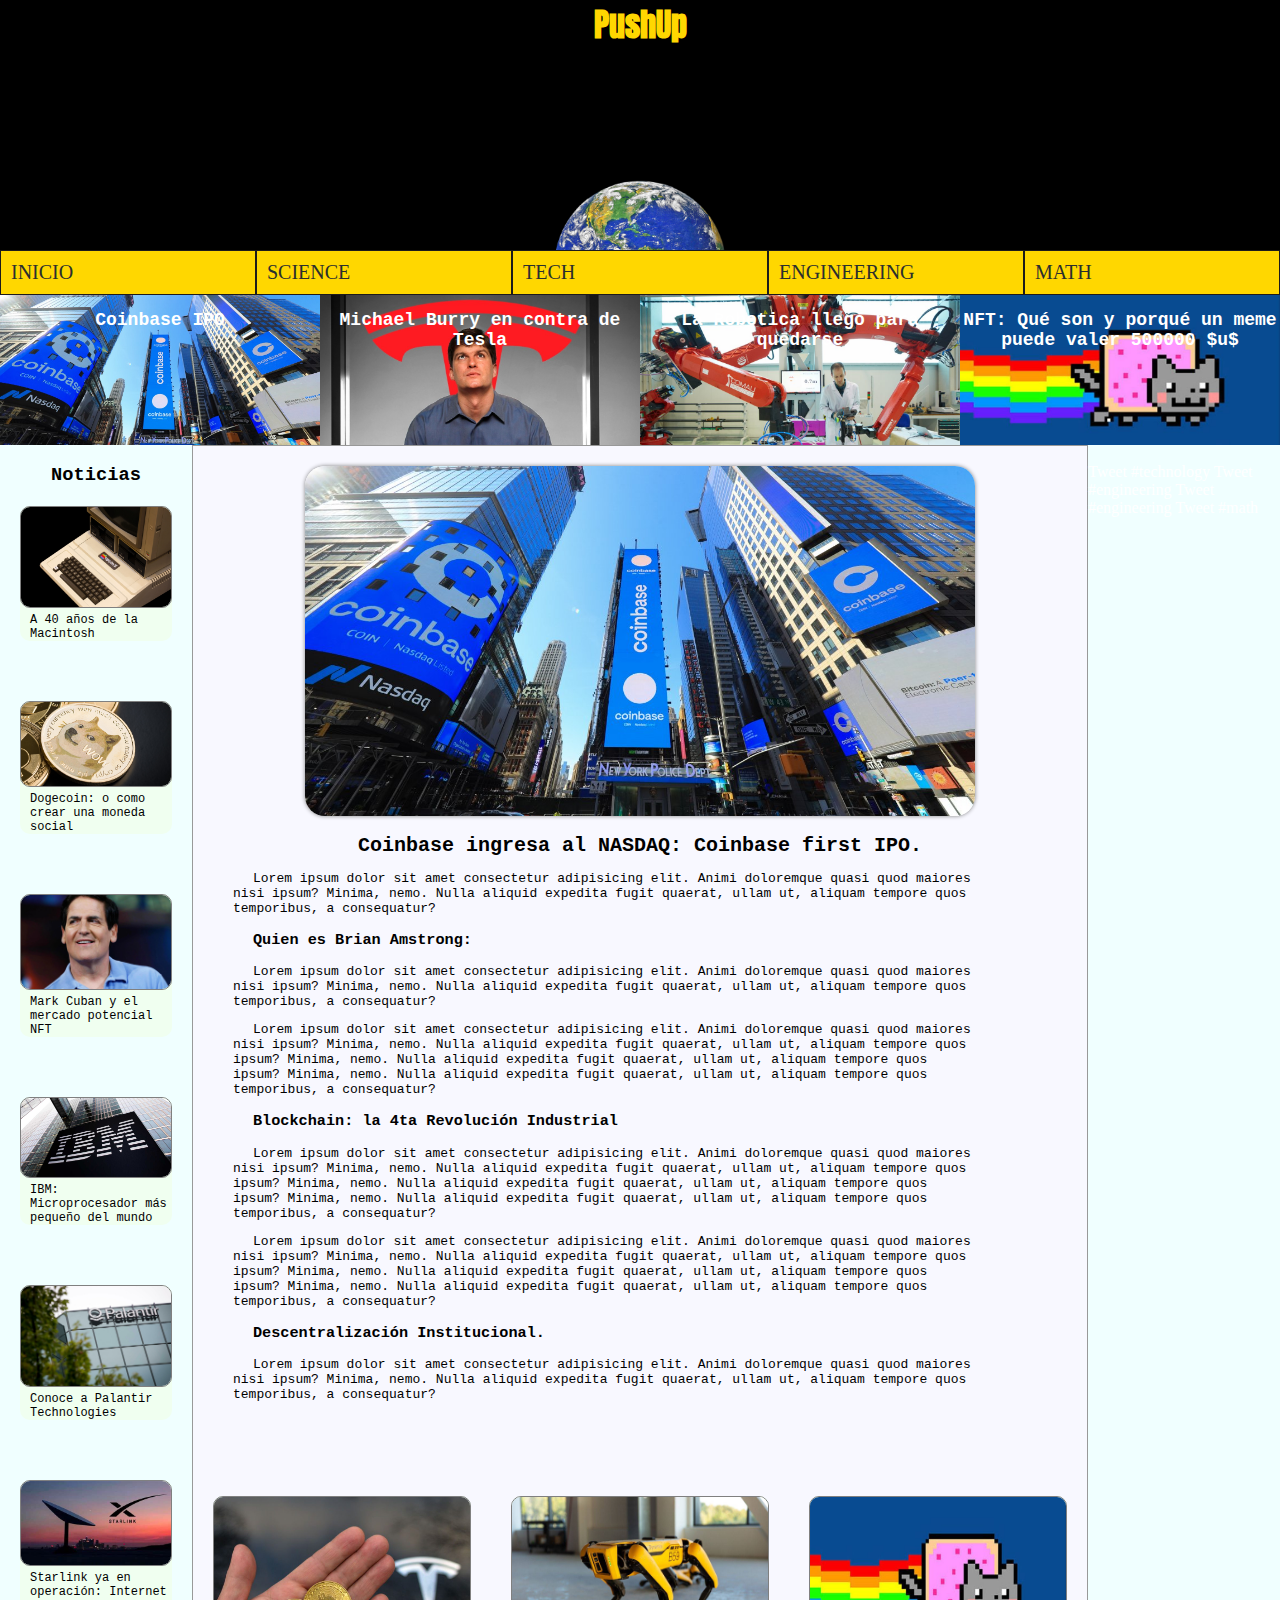
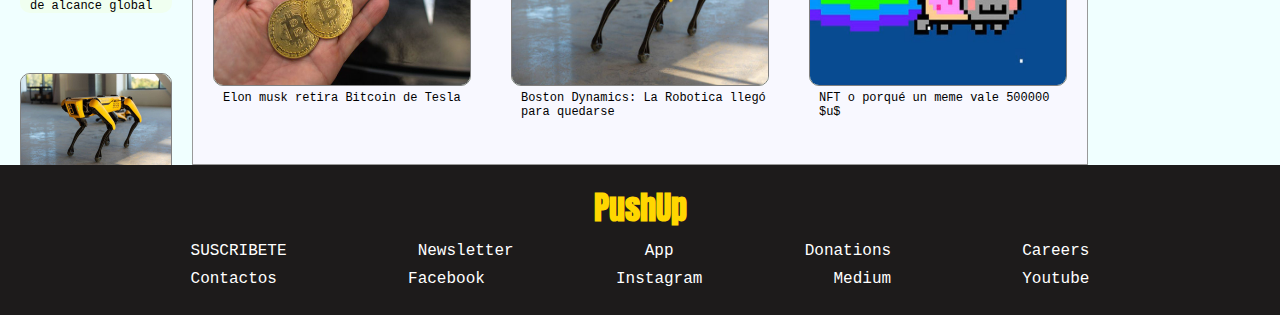
<file: page1.html>
<!DOCTYPE html>
<html lang="en">

<head>
    <meta charset="UTF-8">
    <meta http-equiv="X-UA-Compatible" content="IE=edge">
    <meta name="viewport" content="width=device-width, initial-scale=1.0">
    <meta name="theme-color" content="#000000">
    <link rel="stylesheet" href="styles.css">
    <link rel="stylesheet" href="stylesarticles.css">
    <title>Coinbase Ipo</title>
</head>

<body>
    <header id="header">
        <a onclick="openNav()" class="menu" href="#"><h1>PushUp</h1></a>
        <div id="n_menu" class="overlay">
            <a class="close" onclick="closeNav()">&times;</a>
            <div class="overlay-content">
                <section class="menu-content topics">
                    <a href="#">Science</a>
                    <a href="#">Technology</a>
                    <a href="#">Engineering</a>
                    <a href="#">Math</a>
                    <a href="#">Physicis</a>
                    <a href="index.html">INICIO</a>
                </section>
            </div>
            <hr color="black">
        </div>
    </header>
    <div class="tierra"><img src="img/PNGPIX-COM-Earth-PNG-Transparent-Image.png" alt="" id="land"></div>
    <nav id="menu">
        <ul class="pestañas">
            <a href="index.html">
                <li>INICIO</li>
            </a>
            <a href="index.html">
                <li>SCIENCE</li>
            </a>
            <a href="index.html">
                <li>TECH</li>
            </a>
            <a href="index.html">
                <li>ENGINEERING</li>
            </a>
            <a href="index.html">
                <li>MATH</li>
            </a>
        </ul>
    </nav>
    <div class="div">

        <div class="subdiv" id="div1">
            <a href="page1.html">
                <h2>Coinbase IPO</h2>
            </a>
        </div>
        <div class="subdiv" id="div2">
            <a href="page2.html">
                <h2>Michael Burry en contra de Tesla</h2>
            </a>
        </div>
        <div class="subdiv" id="div3">
            <a href="page3.html">
                <h2>La Robotica llegó para quedarse</h2>
            </a>
        </div>
        <div class="subdiv" id="div4">
            <a href="page4.html">
                <h2>NFT: Qué son y porqué un meme puede valer 500000 $u$</h2>
            </a>
        </div>
    </div>
    <section id="section">
        <aside id="aside-left">
            <div>
                <h3>Noticias</h3>
                <div class="cards cardsleft">
                    <img src="img/R0b8ea375d61a97cd4dbcbbc40b389180.jpg" alt="">
                    <div class="textcard">A 40 años de la Macintosh</div>
                </div>
                <div class="cards cardsleft">
                    <img src="img/R63f5b71d2e2f5736b355374800d33aaa.jpg" alt="">
                    <div class="textcard">Dogecoin: o como crear una moneda social</div>
                </div>
                <div class="cards cardsleft">
                    <img src="img/mark-cuban-1.jpeg" alt="">
                    <div class="textcard">Mark Cuban y el mercado potencial NFT</div>
                </div>
                <div class="cards cardsleft">
                    <img src="img/R3a5b44e73c222fe33e7a510a446ab53c.jpg" alt="">
                    <div class="textcard">IBM: Microprocesador más pequeño del mundo</div>
                </div>
                <div class="cards cardsleft">
                    <img src="img/palantir-technologies-1.jpg" alt="">
                    <div class="textcard">Conoce a Palantir Technologies</div>
                </div>
                <div class="cards cardsleft">
                    <img src="img/th.jpg" alt="">
                    <div class="textcard">Starlink ya en operación: Internet de alcance global</div>
                </div>
                <div class="cards cardsleft">
                    <img src="img/bostondynamics-f06f6722649e723045964b3211153d65-1200x800.jpg" alt="">
                    <div class="textcard">Boston Dynamics: La Robotica llegó para quedarse</div>
                </div>
                <div class="cards cardsleft">
                    <img src="img/R0b8ea375d61a97cd4dbcbbc40b389180.jpg" alt="">
                    <div class="textcard">A 40 años de la Macintosh</div>
                </div>
                <div class="cards cardsleft">
                    <img src="img/cardano.jpg" alt="">
                    <div class="textcard">Cardano y Etiopía: El primer Blockchain en Educación</div>
                </div>
                <div class="cards cardsleft">
                    <img src="img/palantir-technologies-1.jpg" alt="">
                    <div class="textcard">Conoce a Palantir Technologies</div>
                </div>
                <div class="cards cardsleft">
                    <img src="img/th.jpg" alt="">
                    <div class="textcard">Starlink ya en operación: Internet de alcance global</div>
                </div>
                <div class="cards cardsleft">
                    <img src="img/spacex.jpg" alt="">
                    <div class="textcard">SpaceX gana contrato con NASA de 2100M$us</div>
                </div>
                <div class="cards cardsleft">
                    <img src="img/google-701njqt1vko1thz24gr9m22moxjsjaioabrxla8of5c.jpg" alt="">
                    <div class="textcard">Google presenta su nueva AI: Lamda</div>
                </div>
                <div class="cards cardsleft">
                    <img src="img/R3a5b44e73c222fe33e7a510a446ab53c.jpg" alt="">
                    <div class="textcard">IBM: Microprocesador más pequeño del mundo</div>
                </div>
                <div class="cards cardsleft">
                    <img src="img/cardano.jpg" alt="">
                    <div class="textcard">Cardano y Etiopía: El primer Blockchain en Educación</div>
                </div>
                <div class="cards cardsleft">
                    <img src="img/bostondynamics-f06f6722649e723045964b3211153d65-1200x800.jpg" alt="">
                    <div class="textcard">Boston Dynamics: La Robotica llegó para quedarse</div>
                </div>
                <div class="cards cardsleft">
                    <img src="img/R0b8ea375d61a97cd4dbcbbc40b389180.jpg" alt="">
                    <div class="textcard">A 40 años de la Macintosh</div>
                </div>
                <div class="cards cardsleft">
                    <img src="img/bostondynamics-f06f6722649e723045964b3211153d65-1200x800.jpg" alt="">
                    <div class="textcard">Boston Dynamics: La Robotica llegó para quedarse</div>
                </div>
                <div class="cards cardsleft">
                    <img src="img/R0b8ea375d61a97cd4dbcbbc40b389180.jpg" alt="">
                    <div class="textcard">A 40 años de la Macintosh</div>
                </div>
                <div class="cards cardsleft">
                    <img src="img/cardano.jpg" alt="">
                    <div class="textcard">Cardano y Etiopía: El primer Blockchain en Educación</div>
                </div>
                <div class="cards cardsleft">
                    <img src="img/palantir-technologies-1.jpg" alt="">
                    <div class="textcard">Conoce a Palantir Technologies</div>
                </div>
                <div class="cards cardsleft">
                    <img src="img/th.jpg" alt="">
                    <div class="textcard">Starlink ya en operación: Internet de alcance global</div>
                </div>
                <div class="cards cardsleft">
                    <img src="img/spacex.jpg" alt="">
                    <div class="textcard">SpaceX gana contrato con NASA de 2100M$us</div>
                </div>
                <div class="cards cardsleft">
                    <img src="img/google-701njqt1vko1thz24gr9m22moxjsjaioabrxla8of5c.jpg" alt="">
                    <div class="textcard">Google presenta su nueva AI: Lamda</div>
                </div>
                <div class="cards cardsleft">
                    <img src="img/R3a5b44e73c222fe33e7a510a446ab53c.jpg" alt="">
                    <div class="textcard">IBM: Microprocesador más pequeño del mundo</div>
                </div>
                <div class="cards cardsleft">
                    <img src="img/cardano.jpg" alt="">
                    <div class="textcard">Cardano y Etiopía: El primer Blockchain en Educación</div>
                </div>
                <div class="cards cardsleft">
                    <img src="img/bostondynamics-f06f6722649e723045964b3211153d65-1200x800.jpg" alt="">
                    <div class="textcard">Boston Dynamics: La Robotica llegó para quedarse</div>
                </div>
                <div class="cards cardsleft">
                    <img src="img/R0b8ea375d61a97cd4dbcbbc40b389180.jpg" alt="">
                    <div class="textcard">A 40 años de la Macintosh</div>
                </div>
            </div>
        </aside>
        <article id="main_article">
            <div class="articlecard">
                <img src="img/Coibase-NASDAQ-IPO-from-Coinbase-blog-.jpeg" alt="">
                <h1 class="tituloArticle">Coinbase ingresa al NASDAQ: Coinbase first IPO.</h1>
                <dd>
                    <p>Lorem ipsum dolor sit amet consectetur adipisicing elit. Animi doloremque quasi quod maiores<br> nisi
                        ipsum? Minima, nemo. Nulla aliquid expedita fugit quaerat, ullam ut, aliquam tempore quos
                        <br> temporibus, a consequatur?</p></dd>
                <dd><h3>Quien es Brian Amstrong:</h3></dd>
                <dd>
                    <p>Lorem ipsum dolor sit amet consectetur adipisicing elit. Animi doloremque quasi quod maiores<br> nisi
                        ipsum? Minima, nemo. Nulla aliquid expedita fugit quaerat, ullam ut, aliquam tempore quos
                        <br> temporibus, a consequatur?</p></dd>
                <dd>
                    <p>Lorem ipsum dolor sit amet consectetur adipisicing elit. Animi doloremque quasi quod maiores<br> nisi
                        ipsum? Minima, nemo. Nulla aliquid expedita fugit quaerat, ullam ut, aliquam tempore quos <br>
                        ipsum? Minima, nemo. Nulla aliquid expedita fugit quaerat, ullam ut, aliquam tempore quos <br>
                        ipsum? Minima, nemo. Nulla aliquid expedita fugit quaerat, ullam ut, aliquam tempore quos <br>
                        temporibus, a consequatur?</p></dd>
                <dd><h3>Blockchain: la 4ta Revolución Industrial</h3></dd>
                <dd>
                    <p>Lorem ipsum dolor sit amet consectetur adipisicing elit. Animi doloremque quasi quod maiores<br> nisi
                        ipsum? Minima, nemo. Nulla aliquid expedita fugit quaerat, ullam ut, aliquam tempore quos <br>
                        ipsum? Minima, nemo. Nulla aliquid expedita fugit quaerat, ullam ut, aliquam tempore quos <br>
                        ipsum? Minima, nemo. Nulla aliquid expedita fugit quaerat, ullam ut, aliquam tempore quos <br>
                        temporibus, a consequatur?</p></dd>
                <dd>
                    <p>Lorem ipsum dolor sit amet consectetur adipisicing elit. Animi doloremque quasi quod maiores<br> nisi
                        ipsum? Minima, nemo. Nulla aliquid expedita fugit quaerat, ullam ut, aliquam tempore quos <br>
                        ipsum? Minima, nemo. Nulla aliquid expedita fugit quaerat, ullam ut, aliquam tempore quos <br>
                        ipsum? Minima, nemo. Nulla aliquid expedita fugit quaerat, ullam ut, aliquam tempore quos <br>
                        temporibus, a consequatur?</p></dd>
                <dd><h3>Descentralización Institucional.</h3></dd>    
                <dd>
                    <p>Lorem ipsum dolor sit amet consectetur adipisicing elit. Animi doloremque quasi quod maiores<br> nisi
                        ipsum? Minima, nemo. Nulla aliquid expedita fugit quaerat, ullam ut, aliquam tempore quos <br>
                        temporibus, a consequatur?</p></dd>
            </div>

            <div class="cards-wrap">
                <div class="cards">
                    <img src="img/elon-musk-says-bitcoin-no-longer-accepted-for-tesla-purchase_k567.960.jpg" alt="">
                    <div class="textcard">Elon musk retira Bitcoin de Tesla</div>
                </div>
                <div class="cards">
                    <img src="img/bostondynamics-f06f6722649e723045964b3211153d65-1200x800.jpg" alt="">
                    <div class="textcard">Boston Dynamics: La Robotica llegó para quedarse</div>
                </div>
                <div class="cards">
                    <img src="img/nft3.jpg" alt="">
                    <div class="textcard">NFT o porqué un meme vale 500000 $u$</div>
                </div>
            </div>
        </article>
        <aside id="aside-right">
            <br>
            <a href="https://twitter.com/intent/tweet?button_hashtag=technology&ref_src=twsrc%5Etfw"
                class="twitter-hashtag-button" data-show-count="false">Tweet #technology</a>
            <script async src="https://platform.twitter.com/widgets.js" charset="utf-8"></script>
            <a href="https://twitter.com/intent/tweet?button_hashtag=engineering&ref_src=twsrc%5Etfw"
                class="twitter-hashtag-button" data-show-count="false">Tweet #engineering</a>
            <script async src="https://platform.twitter.com/widgets.js" charset="utf-8"></script>
            <a href="https://twitter.com/intent/tweet?button_hashtag=engineering&ref_src=twsrc%5Etfw"
                class="twitter-hashtag-button" data-show-count="false">Tweet #engineering</a>
            <script async src="https://platform.twitter.com/widgets.js" charset="utf-8"></script>
            <a href="https://twitter.com/intent/tweet?button_hashtag=math&ref_src=twsrc%5Etfw"
                class="twitter-hashtag-button" data-show-count="false">Tweet #math</a>
            <script async src="https://platform.twitter.com/widgets.js" charset="utf-8"></script>

            <form action="send"></form>

        </aside>
    </section>
    <footer id="footer">
        <br>
        <h1>PushUp</h1>
        <ul class="info">
            <li><a href="#">SUSCRIBETE</a></li>
            <li><a href="#">Newsletter</a></li>
            <li><a href="#">App</a></li>
            <li><a href="#">Donations</a></li>
            <li><a href="#">Careers</a></li>
        </ul>
        <ul class="info">
            <li><a href="#">Contactos</a></li>
            <li><a href="#">Facebook</a></li>
            <li><a href="#">Instagram</a></li>
            <li><a href="#">Medium</a></li>
            <li><a href="#">Youtube</a></li>
        </ul>
    </footer>
    <script src="script.js"></script>
</body>

</html>
</file>
<file: styles.css>
@font-face {
    font-family: 'Anton';
    src: url(fonts/Anton-Regular.ttf);
}
*{
    box-sizing: border-box;
    -webkit-tap-highlight-color: transparent;
    outline:0;
}

html{
    margin: 0;
    padding: 0;
    margin-left: 0;
    margin-right: 0;
}
a{
    text-decoration: none;
    color: white;
}

body{
    margin: 0px;
    padding: 0px;
}
/*HEADER*/
#header{
    width: 100%;
    height: 250px;
    background-color: black;
    position: relative;
}
/*menu*/
.overlay{
    height: 100%;
    width: 0;
    position: fixed;
    z-index: 4;
    left: 0;
    top: 0;
    background-color: cadetblue;
    overflow-x: hidden;
    transition: all 0.5s ease 0s;
}

.overlay-content{
    display: grid;
    grid-template-columns: 1.1fr;
}
.overlay a{
    padding: 4px;
    font-size: 130%;
    display: block;
    transition: all 0.3s ease 0s;
    color: black;
}
.overlay a:hover,.overlay a:focus{
    color: white;
    background-color: rgb(27, 34, 30);
}
.overlay > .close:hover{
    background: none;
}

.overlay .close{
    position: absolute;
    right: 15px;
    top: -10px;
    font-size: 40px;
    cursor: pointer;
}
/*MENU*/
/*HEADER*/
.tierra #land{
    width: auto;
    height: 200px;
    position: relative;
    top: -82px;
}
.tierra{
    height: 0;
    z-index: -0.1;
}

#header > a > h1{
    margin: 0px;
    text-align: center;
    align-self: center;
    font-family:'Anton';
    color: white;
    transition: all 200ms;
}
#header > a > h1:hover{
    cursor: pointer;
    color: gold;
}
/*MENU SECUNDARIO*/
#menu{
    width: 100%;
    background-color:gold; 
    position: relative;
}
.pestañas{
    display:flex;
    flex-wrap: nowrap;
    list-style: none;
    margin: 0px;
    padding: 0px;
    z-index: 2;
}
.pestañas>a{
    width: 20%;
    border: 1px solid rgb(29, 27, 27);
    font-family: "Consolas";
    font-size: 20px;
    color: rgb(42, 46, 46);
    padding: 10px;
    align-self: center;
    cursor: pointer;
    transition: all 200ms;
}
/*MENU SECUNDARIO*/
.pestañas>a:hover{
    background-color: rgb(27, 34, 30);
    border: 1px solid rgb(29, 27, 27);
    box-shadow: 0px 0px 0px 0.3px black;
    color: ghostwhite;
}
.div{
    width: 100%;
    height: 150px;
    background-color: rgb(30, 31, 29);
    display: flex;
    position: relative;
}
.subdiv{
    width: 25%;
    height: 150px;
    font-size: 12px;
    transition: all 300ms ease;
    justify-content: baseline;
}
.subdiv:hover{
    cursor: pointer;
    -webkit-box-shadow: -2px 0 2px 0 rgb(0 0 0 / 16%), 2px 0 2px 0 rgb(0 0 0 / 16%), 0 2px 2px 0 rgb(0 0 0 / 23%);
    box-shadow: -2px 0 2px 0 rgb(0 0 0 / 16%), 2px 0 2px 0 rgb(0 0 0 / 16%), 0 2px 2px 0 rgb(0 0 0 / 23%);
    -webkit-transform: translate3d(0, -3px, 0);
    transform: translate3d(0, -3px, 0);
}
#div1{
    text-align: center;
    color: aliceblue;
    font-family: 'Courier New', Courier, monospace;
    background-image: url(img/Coibase-NASDAQ-IPO-from-Coinbase-blog-.jpeg);
    background-size: cover;
}
#div2{
    text-align: center;
    color: aliceblue;
    font-family: 'Courier New', Courier, monospace;
    background-image: url(img/R0551321f6bfaf5e69f934fca00ed54f0.jpg);
    background-size: cover;
}
#div3{
    text-align: center;
    color: aliceblue;
    font-family: 'Courier New', Courier, monospace;
    background-image: url(img/R0fb7d581709449f21b109e2b8f0e98c0.jpg);
    background-size: cover;
}
#div4{
    text-align: center;
    font-family: 'Courier New', Courier, monospace;
    background-image: url(img/nft3.jpg);
    background-size: cover;
}
#aside-left{
    width: 15%;
    background-color: azure;
    overflow: scroll;
    overflow-x: hidden;
}
::-webkit-scrollbar {
    display: none;
}
#aside-left, div{
    font-family: 'Courier New', Courier, monospace;
    text-align: center;   
}
.cards.cardsleft{
    height: auto;
    margin-bottom: 60px;
}
#section{
    width: 100%;
    height: 1320px;
    display:flex;
}

.video{
    justify-content: center;
}
.video > iframe{
    margin-top: 10px;
    border-radius: 20px;
    box-shadow: 0 0 4px 0 grey;
    transition: all 80ms ease;
}
.video > iframe:hover{
    -webkit-box-shadow: -2px 0 2px 0 rgb(0 0 0 / 16%), 2px 0 2px 0 rgb(0 0 0 / 16%), 0 2px 2px 0 rgb(0 0 0 / 23%);
    box-shadow: -2px 0 2px 0 rgb(0 0 0 / 16%), 2px 0 2px 0 rgb(0 0 0 / 16%), 0 2px 2px 0 rgb(0 0 0 / 23%);
    -webkit-transform: translate3d(0, -3px, 0);
    transform: translate3d(0, -3px, 0);
}
#main_article{
    width: 70%;
    background-color: ghostwhite;
    border: 0.1px solid rgb(153, 153, 153);
}
.articlecard{
    width: 100%;
    height: 400px;
}
.articlecard > img{
    margin-top: 20px;
    height: 350px;
    width: auto;
    border-radius: 20px;
    box-shadow: 0 0 4px 0 grey;
}

.cards-wrap{
    display: grid;
    grid-template-columns: repeat(3,33.33%);
    grid-template-rows: repeat(4,26%);
    grid-column: auto;
    height: 896px;
}
.cards{
    height: 190px;
    background-color: honeydew;
    margin: 20px;
    border-radius: 10px;
    position: relative;
}
.cards > img{
    width: 100%;
    height: 100%;
    position: relative;
    overflow: hidden;
    border-radius: inherit;
    border: 0.5px solid grey;
    transition: all 80ms ease;
}
.cards > .textcard{
    font-size: 12px;
    text-align: left;
    padding-left: 10px;
    margin-bottom: 10px;
    font-family: monospace ;
}
.cards > img:hover{
    -webkit-box-shadow: -2px 0 2px 0 rgb(0 0 0 / 16%), 2px 0 2px 0 rgb(0 0 0 / 16%), 0 2px 2px 0 rgb(0 0 0 / 23%);
    box-shadow: -2px 0 2px 0 rgb(0 0 0 / 16%), 2px 0 2px 0 rgb(0 0 0 / 16%), 0 2px 2px 0 rgb(0 0 0 / 23%);
    -webkit-transform: translate3d(0, -3px, 0);
    transform: translate3d(0, -3px, 0);
}

#aside-right{
    width: 15%;
    background-color: azure;
}

#footer{
    font-family: 'Courier New', Courier, monospace;
    color: white;
    width: 100%;
    height: 150px;
    background-color: rgb(29, 27, 27);
}

#footer > h1{
    margin: 0px;
    text-align: center;
    align-self: center;
    font-family:'Anton';
    color: gold;
    transition: all 200ms;
}
#footer > h1:hover{
    cursor: pointer;
    color: crimson;
}
#footer > .info{
    display: flex;
    flex-wrap: wrap;
    position: relative;
    justify-content:space-around;
    list-style: none;
    margin: 0;
    padding: 0 50px;
    padding-top: 10px;
    margin-inline: 75px;
}
#footer > .info > li > a{
    justify-content: space-around;
    transition: all 200ms;
}
#footer .info > li > a:hover{
    color: gold;
}
/*RESPONSIVE DESIGN*/
/*Perspectiva Vertical*/
@media screen and (max-width: 375px){
    body{
        width: auto;
        overflow-x: hidden;
    }
    .pestañas > a{
        content-visibility: hidden;
        border: none;
    }
    .div{
        display: grid;
        position: relative;
        overflow-x: scroll;
    }
    .subdiv{
        width: 100%;
        overflow-x: scroll;
    }

    .video > iframe{
        width: 240px;
        height: 120px;
        border-radius: 10px;
    }
    #section{
        height: 3100px;
    }
    #aside-right{
        width: 0;
        display: none;
    }
    #main_article {
        width: 69%;
    }
    
    .cards-wrap{
        display: grid;
    grid-template-columns: repeat(1,90%);
    grid-template-rows: repeat(0,27%);
    grid-column: auto;
    height: 896px;
    width: auto;
    }
    .cards {
        width: 220px;
    }
    .articlecard {
        width: 100%;
        height: auto;
    }
    #aside-left {
        width: 30%;
    }
    .cards.cardsleft {
        width: 95px;
        height: 65px;
        margin-bottom: 90px;
        margin-left: 9px;
    }
    #footer{
        height: auto;
    }
}


@media screen and (max-width: 411px){
    body{
        width: auto;
        overflow-x: hidden;
    }
    .pestañas > a{
        content-visibility: hidden;
        border: none;
    }
    .div{
        display: grid;
        position: relative;
        overflow-x: scroll;
    }
    .subdiv{
        width: 100%;
        overflow-x: scroll;
    }

    .video > iframe{
        width: 240px;
        height: 120px;
        border-radius: 10px;
    }
    #section{
        height: 3100px;
    }
    #aside-right{
        width: 0;
        display: none;
    }
    #main_article {
        width: 69%;
    }
    
    .cards-wrap{
        display: grid;
    grid-template-columns: repeat(1,90%);
    grid-template-rows: repeat(0,27%);
    grid-column: auto;
    height: 896px;
    width: auto;
    }
    .cards {
        width: 220px;
    }
    .articlecard {
        width: 100%;
        height: auto;
    }
    #aside-left {
        width: 30%;
    }
    .cards.cardsleft {
        width: 95px;
        height: 65px;
        margin-bottom: 90px;
        margin-left: 9px;
    }
    #footer{
        height: auto;
    }
}
@media screen and (max-width: 414px){
    body{
        width: auto;
        overflow-x: hidden;
    }
    .pestañas > a{
        content-visibility: hidden;
        border: none;
    }
    .div{
        display: grid;
        position: relative;
        overflow-x: scroll;
    }
    .subdiv{
        width: 100%;
        overflow-x: scroll;
    }

    .video > iframe{
        width: 240px;
        height: 120px;
        border-radius: 10px;
    }
    #section{
        height: 3100px;
    }
    #aside-right{
        width: 0;
        display: none;
    }
    #main_article {
        width: 69%;
    }
    
    .cards-wrap{
        display: grid;
    grid-template-columns: repeat(1,90%);
    grid-template-rows: repeat(0,27%);
    grid-column: auto;
    height: 896px;
    width: auto;
    }
    .cards {
        width: 220px;
    }
    .articlecard {
        width: 100%;
        height: auto;
    }
    #aside-left {
        width: 30%;
    }
    .cards.cardsleft {
        width: 95px;
        height: 65px;
        margin-bottom: 90px;
        margin-left: 9px;
    }
    #footer{
        height: auto;
    }
}
@media screen and (width: 768px){
    body{
        width: auto;
        overflow-x: hidden;
    }
    .pestañas > a{
        content-visibility: hidden;
        border: none;
    }
    .div{
        display: grid;
        position: relative;
        overflow-x: scroll;
    }
    .subdiv{
        width: 100%;
        overflow-x: scroll;
    }

    .video > iframe{
        width: 445px;
        height: 190px;
        border-radius: 30px;
    }
    #section{
        height: 1630px;
    }
    #aside-right{
        width: 0;
        display: none;
    }
    #main_article {
        width: 69%;
    }
    
    .cards-wrap{
        display: grid;
        grid-template-columns: repeat(2,48%);
        grid-template-rows: repeat(0,27%);
        grid-column: auto;
        height: 896px;
        width: auto;
    }
    .cards {
        width: 220px;
    }
    .articlecard {
        width: 100%;
        height: auto;
    }
    #aside-left {
        width: 30%;
    }
    .cards.cardsleft {
        width: 160px;
        height: 90px;
        margin-bottom: 62px;
        margin-left: 35px;
    }
    #footer{
        height: auto;
    }
}
@media screen and (max-width: 320px){
    body{
        width: auto;
        overflow-x: hidden;
    }
    .pestañas > a{
        content-visibility: hidden;
        border: none;
    }
    .div{
        display: grid;
        position: relative;
        overflow-x: scroll;
    }
    .subdiv{
        width: 100%;
        overflow-x: scroll;
    }

    .video > iframe{
        width: 210px;
        height: 120px;
        border-radius: 10px;
    }
    #section{
        height: 3100px;
    }
    #aside-right{
        width: 0;
        display: none;
    }
    #main_article {
        width: 69%;
    }
    
    .cards-wrap{
        display: grid;
    grid-template-columns: repeat(1,90%);
    grid-template-rows: repeat(0,27%);
    grid-column: auto;
    height: 924px;
    width: auto;
    }
    .cards {
        width: 190px;
    }
    .articlecard {
        width: 100%;
        height: auto;
    }
    #aside-left {
        width: 30%;
    }
    .cards.cardsleft {
        width: 78px;
        height: 60px;
        margin-bottom: 100px;
        margin-left: 9px;
    }
    #footer{
        height: auto;
    }
}
/*Perspectiva Horizontal*/
/**/
@media (max-width: 52em) and (orientation: landscape){
    body{
        width: auto;
        overflow-x: hidden;
    }
    .pestañas > a{
        content-visibility: hidden;
        border: none;
    }
    .div{
        display: grid;
        position: relative;
        overflow-x: scroll;
    }
    .subdiv{
        width: 100%;
        overflow-x: scroll;
    }

    .video > iframe{
        width: 445px;
        height: 190px;
        border-radius: 30px;
    }
    #section{
        height: 1630px;
    }
    #aside-right{
        width: 0;
        display: none;
    }
    #main_article {
        width: 69%;
    }
    
    .cards-wrap{
        display: grid;
        grid-template-columns: repeat(2,48%);
        grid-template-rows: repeat(0,27%);
        grid-column: auto;
        height: 896px;
        width: auto;
    }
    .cards {
        width: 210px;
    }
    .articlecard {
        width: 100%;
        height: auto;
    }
    #aside-left {
        width: 30%;
    }
    .cards.cardsleft {
        width: 160px;
        height: 90px;
        margin-bottom: 62px;
        margin-left: 35px;
    }
    #footer{
        height: auto;
    }
}
</file>
<file: stylesarticles.css>
.cards-wrap {
    display: grid;
    grid-template-columns: repeat(3,33.33%);
    grid-template-rows: repeat(1,100%);
    grid-column: auto;
    height: 260px;
}

.articlecard {
    width: 100%;
    height: 1030px;
}
dd, p{
    font-family: monospace;
    text-align: start;
    text-indent: 20px;
}
h4{
    text-align: start;
}
.tituloArticle{
    font-family: Courier;
    font-size: 20px;
    font-weight: bold;
}

/*Responsive Design*/
/*Perspectiva Vertical*/

@media screen and (max-width: 375px){

    .articlecard > img {
        margin-top: 20px;
        height: auto;
        width: inherit;
        border-radius: 20px;
        box-shadow: 0 0 4px 0 grey;
    }
    .articlecard {
        width: 100%;
        height: auto;
    }
    .cards-wrap {
        display: grid;
        grid-template-columns: repeat(1,90%);
        grid-template-rows: repeat(1,100%);
        grid-column: auto;
        height: 245px;
    }
    #section {
        height: 2500px;
    }
}
@media screen and (max-width: 411px){

    .articlecard > img {
        margin-top: 20px;
        height: auto;
        width: inherit;
        border-radius: 20px;
        box-shadow: 0 0 4px 0 grey;
    }
    .articlecard {
        width: 100%;
        height: auto;
    }
    .cards-wrap {
        display: grid;
        grid-template-columns: repeat(1,90%);
        grid-template-rows: repeat(1,100%);
        grid-column: auto;
        height: 245px;
    }
    #section {
        height: 2500px;
    }
}
@media screen and (max-width: 414px){

    .articlecard > img {
        margin-top: 20px;
        height: auto;
        width: inherit;
        border-radius: 20px;
        box-shadow: 0 0 4px 0 grey;
    }
    .articlecard {
        width: 100%;
        height: auto;
    }
    .cards-wrap {
        display: grid;
        grid-template-columns: repeat(1,90%);
        grid-template-rows: repeat(1,100%);
        grid-column: auto;
        height: 245px;
    }
    #section {
        height: 2500px;
    }
}
@media screen and (width: 768px){

    .articlecard > img {
        margin-top: 20px;
        height: auto;
        width: inherit;
        border-radius: 20px;
        box-shadow: 0 0 4px 0 grey;
    }
    .articlecard {
        width: 100%;
        height: auto;
    }
    .cards-wrap {
        display: grid;
        grid-template-columns: repeat(2,50%);
        grid-template-rows: repeat(1,100%);
        grid-column: auto;
        height: 245px;
    }
    #section {
        height: 1800px;
    }
}
@media screen and (max-width: 320px){

    .articlecard > img {
        margin-top: 20px;
        height: auto;
        width: inherit;
        border-radius: 20px;
        box-shadow: 0 0 4px 0 grey;
    }
    .articlecard {
        width: 100%;
        height: auto;
    }
    .cards-wrap {
        display: grid;
        grid-template-columns: repeat(1,50%);
        grid-template-rows: repeat(1,100%);
        grid-column: auto;
        height: 245px;
    }
    #section {
        height: 2595px;
    }
}

/*Perspectiva Horizontal*/
@media (max-width: 43em) and (orientation: landscape){

    .articlecard > img {
        margin-top: 20px;
        height: auto;
        width: 370px;
        border-radius: 20px;
        box-shadow: 0 0 4px 0 grey;
    }
    .articlecard {
        width: 100%;
        height: auto;
    }
    .cards-wrap {
        display: grid;
        grid-template-columns: repeat(2,45%);
        grid-template-rows: repeat(2,76%);
        grid-column: auto;
        height: 245px;
    }
    #section {
        height: 1700px;
    }
}
</file>
